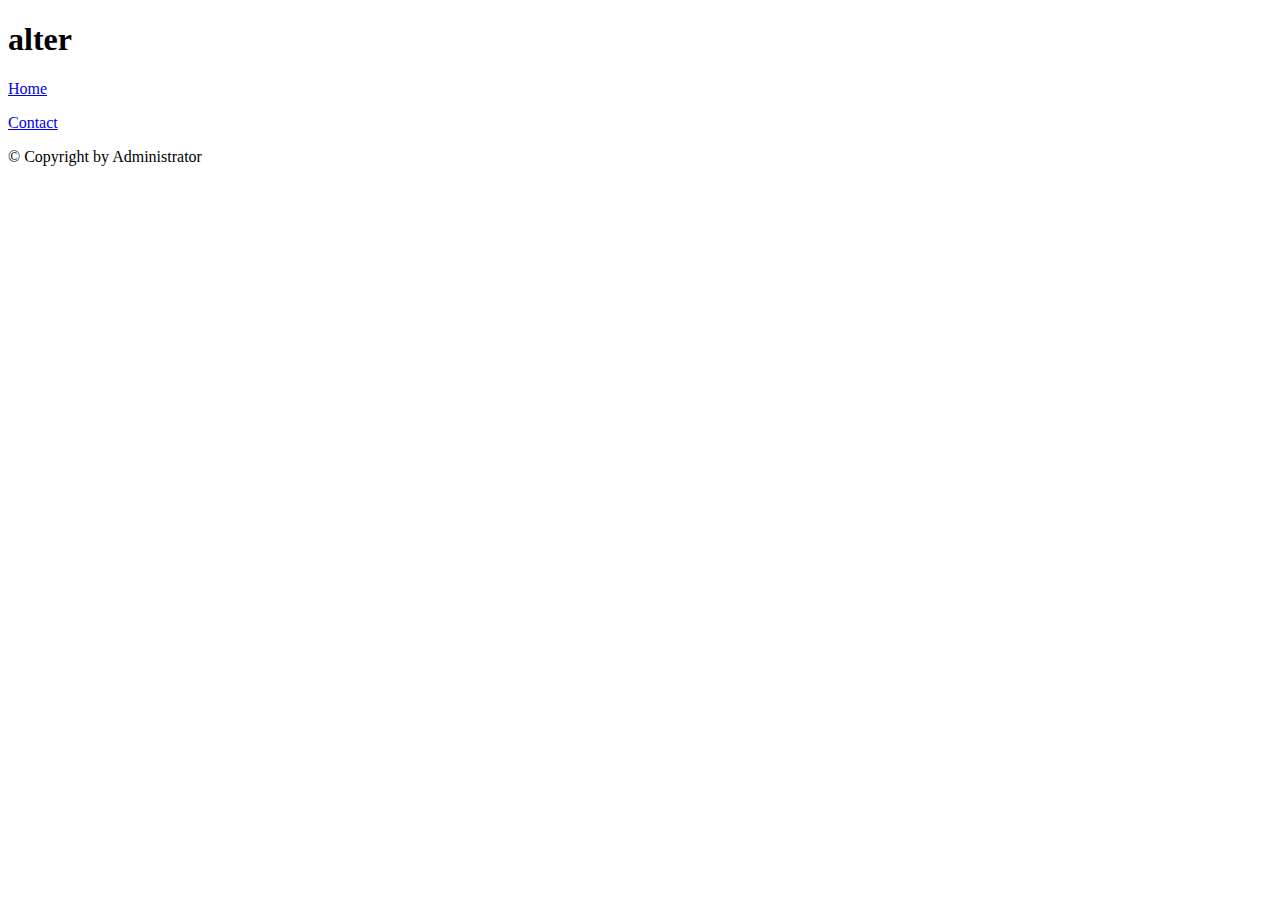
<file: alter.html>
<!DOCTYPE html>
<html lang="en">
	<head>
		<meta charset="utf-8">

		<!-- Always force latest IE rendering engine (even in intranet) & Chrome Frame
		Remove this if you use the .htaccess -->
		<meta http-equiv="X-UA-Compatible" content="IE=edge,chrome=1">

		<title>alter</title>
		<meta name="description" content="">
		<meta name="author" content="Administrator">

		<meta name="viewport" content="width=device-width; initial-scale=1.0">

		<!-- Replace favicon.ico & apple-touch-icon.png in the root of your domain and delete these references -->
		<link rel="shortcut icon" href="/favicon.ico">
		<link rel="apple-touch-icon" href="/apple-touch-icon.png">
	</head>

	<body>
		<div>
			<header>
				<h1>alter</h1>
			</header>
			<nav>
				<p>
					<a href="/">Home</a>
				</p>
				<p>
					<a href="/contact">Contact</a>
				</p>
			</nav>

			<div>

			</div>

			<footer>
				<p>
					&copy; Copyright  by Administrator
				</p>
			</footer>
		</div>
	</body>
</html>
</file>
